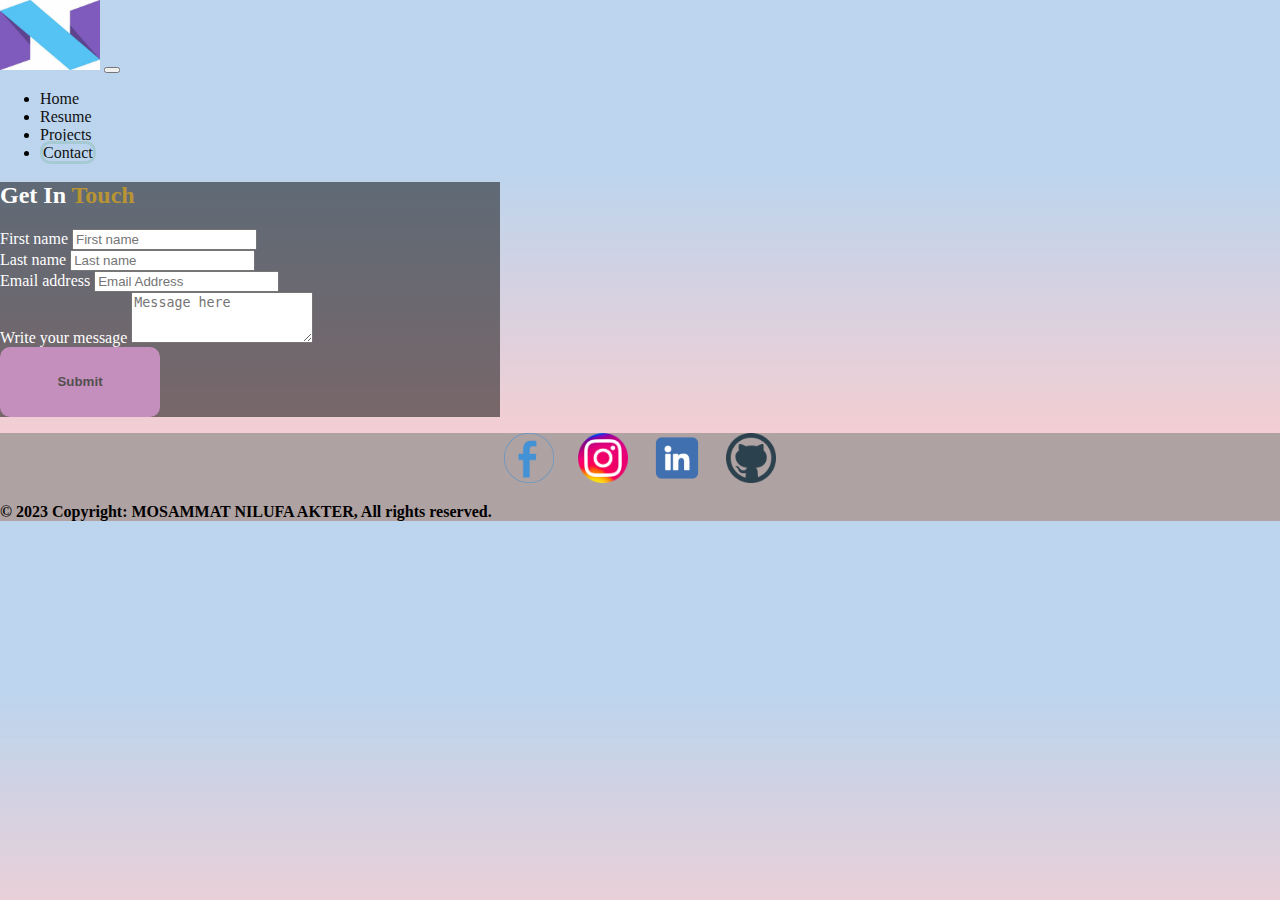
<file: contact.html>
<!doctype html>
<html lang="en">

<head>
    <!-- Required meta tags -->
    <meta charset="utf-8">
    <meta name="viewport" content="width=device-width, initial-scale=1">

    <!-- Bootstrap CSS -->
    <link href="https://cdn.jsdelivr.net/npm/bootstrap@5.0.2/dist/css/bootstrap.min.css" rel="stylesheet"
        integrity="sha384-EVSTQN3/azprG1Anm3QDgpJLIm9Nao0Yz1ztcQTwFspd3yD65VohhpuuCOmLASjC" crossorigin="anonymous">
    <link href="https://fonts.googleapis.com/css2?family=Anton&display=swap" rel="stylesheet">
    <link rel="stylesheet" href="https://cdnjs.cloudflare.com/ajax/libs/font-awesome/5.15.3/css/all.min.css">
   
    <link rel="stylesheet" href="https://cdnjs.cloudflare.com/ajax/libs/font-awesome/4.7.0/css/font-awesome.min.css">
    <link rel="stylesheet" href="https://cdn.jsdelivr.net/npm/bootstrap-icons@1.8.1/font/bootstrap-icons.css">
    <link rel="stylesheet" href="style.css">

    <title>MOSAMMAT NILUFA AKTER</title>
</head>

<body>
    <nav class="navbar navbar-expand-lg navbar-light bg-light ">
        <div class="container">
            <a class="navbar-brand" href="index.html">
                <img src="N.jpg" width="100" height="70" alt="">
            </a>
            <button class="navbar-toggler" type="button" data-bs-toggle="collapse"
                data-bs-target="#navbarSupportedContent" aria-controls="navbarSupportedContent" aria-expanded="false"
                aria-label="Toggle navigation"><span class="navbar-toggler-icon"></span></button>
            <div class="collapse navbar-collapse" id="navbarSupportedContent">
                <ul class="navbar-nav ms-auto mb-2 mb-lg-0 py-1 ">
                    <li class="nav-item"><a class="nav-link "  href="index.html">Home</a></li>
                    <li class="nav-item"><a class="nav-link " href="resume.html">Resume</a></li>
                    <li class="nav-item"><a class="nav-link" aria-current="page" href="project.html">Projects</a></li>
                    <li class="nav-item"><a class="nav-link  active" aria-current="page" href="#">Contact</a></li>
                </ul>
            </div>
        </div>
    </nav>
    
    
    <div class="container p-5"  >
        <section >
            <div class="flex  d-flex justify-content-center">
              <div class="box2 p-5 " style="width:500px" >
              <h2 class="mb-5  p-3 text-center" >Get In<b style="color: rgb(184, 148, 52);"> Touch</b></h2>
  
              <div class="row d-flex justify-content-center">
                <div class="col-lg-12">
                  <form >
                   
                    <div class="row mb-4">
                      <div class="col-lg-6">
                        <div class="form-outline">
                          <label class="form-label" >First name</label>
                          <input type="text" class="form-control" placeholder="First name" aria-label="First name"/>
                        
                        </div>
                      </div>
                      <div class="col-lg-6">
                        <div class="form-outline">
                          <label class="form-label" >Last name</label>
                          <input type="text"  class="form-control" placeholder="Last name" aria-label="Last name" />
                        
                        </div>
                      </div>
                    </div>
  
                    <div class="form-outline mb-4">
                      <label class="form-label">Email address</label>
                      <input type="email"  class="form-control" placeholder="Email Address" aria-label="Email Address"/>
                    
                    </div>
  
                    
                    <div class="form-outline mb-4">
                      <label class="form-label">Write your message</label>
                      <textarea class="form-control"  rows="3"
                         placeholder="Message here" aria-label="Message here"></textarea>
                    </div>
                    <div class="text-center mt-4 ">
                      <button type="submit" class="btn btn-secondary btn-block mb-4 justify-content-center text-center" 
                        style="background-color:  rgb(196, 143, 188);;">
                        Submit
                      </button>
                    </div>
                  </form>
                </div>
              </div>
            </div>
          </div>
        </section>
      </div>


    <div>
        <footer class="page_footer font-small pt-4" style="background-color: rgb(175, 162, 162);">
            <div class="footer-top">
                <ul class="social-icons">
                    <li><a href="https://www.facebook.com/nilufa.nijhum"><img src="facebook-icon.png" alt="Facebook"></a></li>
                    <li><a href="https://www.instagram.com/nilufaaa_akter/?igshid=MW9tdXZ3ZXcyMnpraw%3D%3D&fbclid=IwAR1auk9Ri-RMonINUvdnOHwhjSNcRytI8GvfzU4eEi7MWvWkCHde0hJTvy8"><img src="instagram-icon.png" alt="Instagram"></a></li>
                    <li><a href="https://www.linkedin.com/in/niluf%C3%A0-akter-433797266/"><img src="LD.png" alt="LinkDin"></a></li>
                    <li><a href="https://github.com/nilufaAkter"><img src="git.png" alt="Twitter"></a></li>
                </ul>
            </div>
            <div class="text-center py-3 text-black">
                <b>&copy 2023 Copyright: MOSAMMAT NILUFA AKTER, All rights reserved.</b>

            </div>


            <script src="https://cdn.jsdelivr.net/npm/bootstrap@5.0.2/dist/js/bootstrap.bundle.min.js"
                integrity="sha384-MrcW6ZMFYlzcLA8Nl+NtUVF0sA7MsXsP1UyJoMp4YLEuNSfAP+JcXn/tWtIaxVXM"
                crossorigin="anonymous"></script>


</body>

</html>
</file>
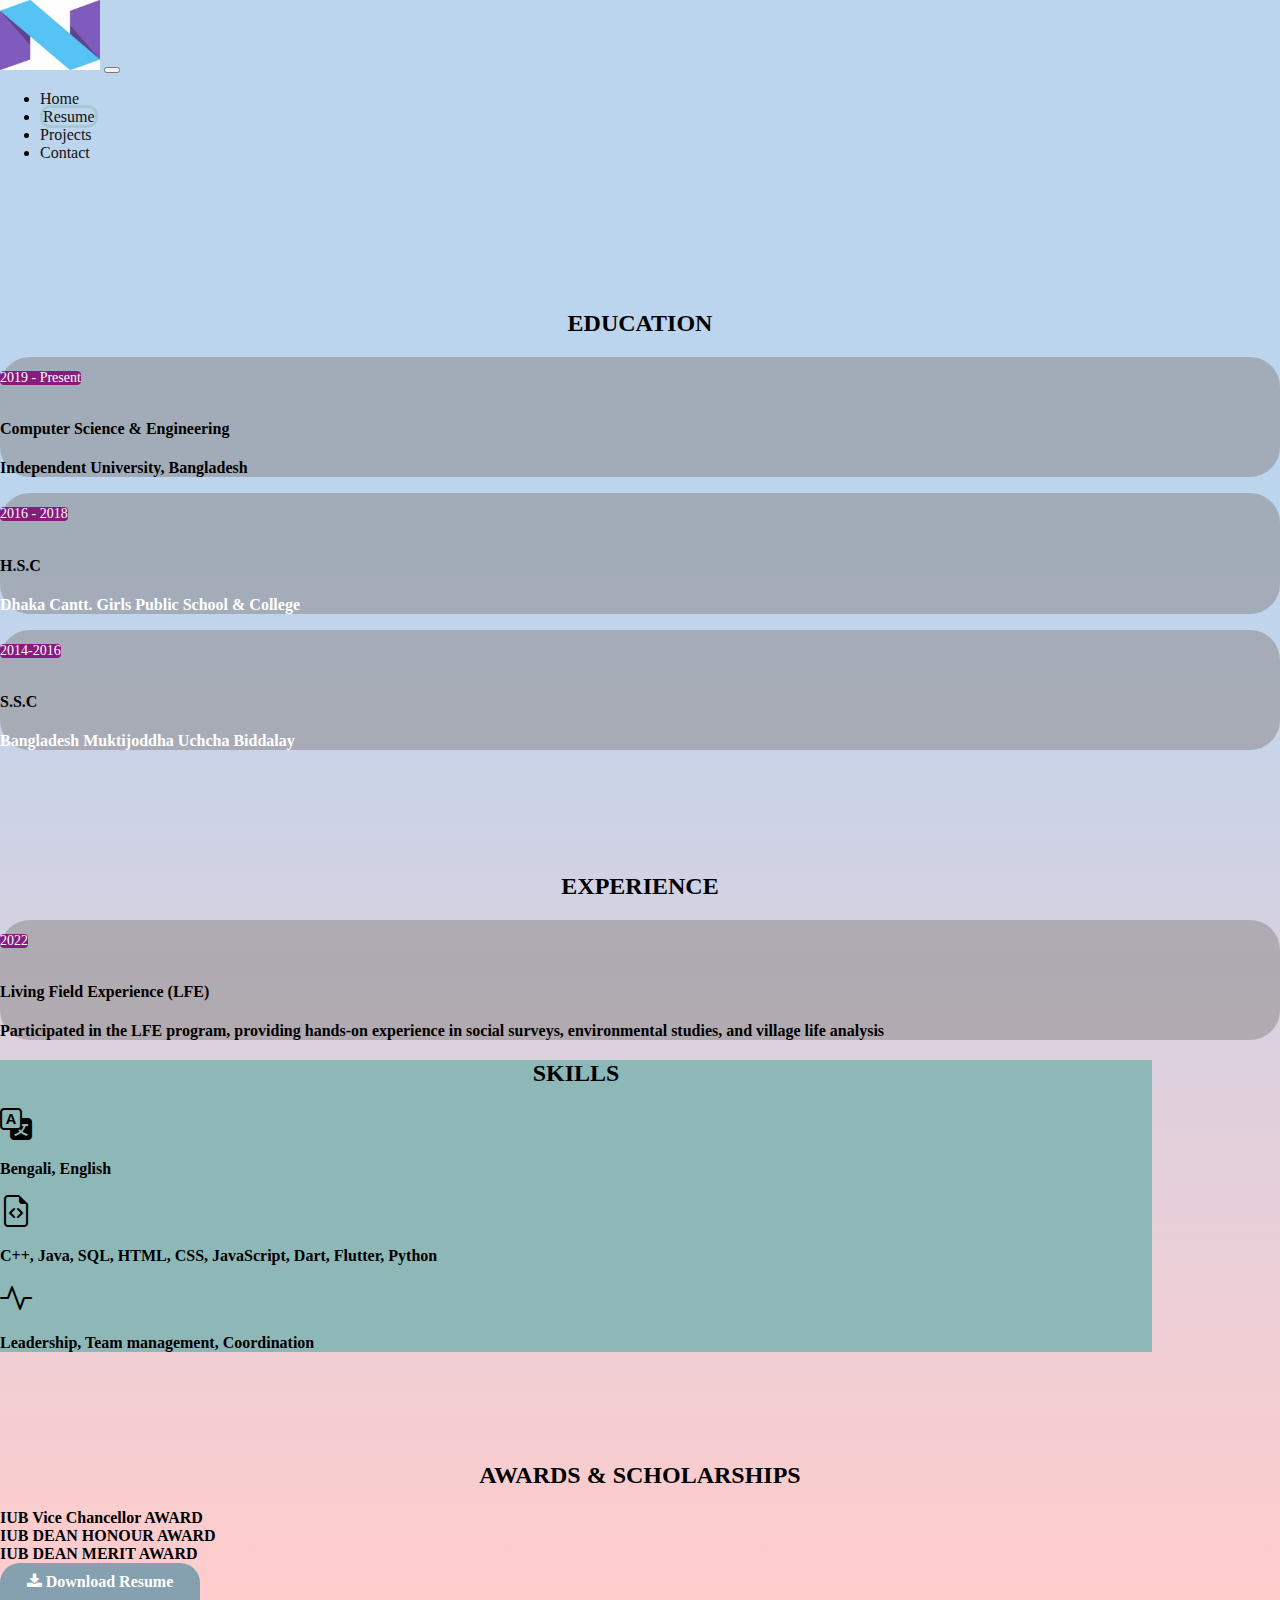
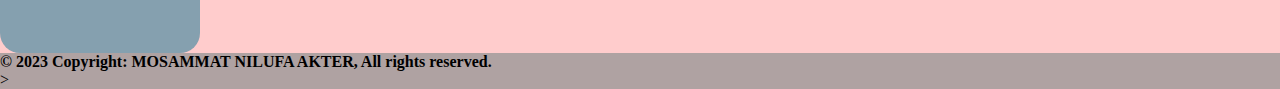
<file: resume.html>
<!doctype html>
<html lang="en">

<head>
    <!-- Required meta tags -->
    <meta charset="utf-8">
    <meta name="viewport" content="width=device-width, initial-scale=1">

    <!-- Bootstrap CSS -->
    <link href="https://cdn.jsdelivr.net/npm/bootstrap@5.0.2/dist/css/bootstrap.min.css" rel="stylesheet"
        integrity="sha384-EVSTQN3/azprG1Anm3QDgpJLIm9Nao0Yz1ztcQTwFspd3yD65VohhpuuCOmLASjC" crossorigin="anonymous">
    <link href="https://fonts.googleapis.com/css2?family=Anton&display=swap" rel="stylesheet">
   
    <link rel="stylesheet" href="https://cdnjs.cloudflare.com/ajax/libs/font-awesome/4.7.0/css/font-awesome.min.css">
    <link rel="stylesheet" href="https://cdn.jsdelivr.net/npm/bootstrap-icons@1.8.1/font/bootstrap-icons.css">
    <link rel="stylesheet" href="style.css">
    


    <title>MOSAMMAT NILUFA AKTER</title>
</head>

<body>


    <nav class="navbar navbar-expand-lg navbar-light bg-light ">
        <div class="container">
            <a class="navbar-brand" href="index.html">
                <img src="N.jpg" width="100" height="70" alt="">
            </a>
            <button class="navbar-toggler" type="button" data-bs-toggle="collapse"
                data-bs-target="#navbarSupportedContent" aria-controls="navbarSupportedContent" aria-expanded="false"
                aria-label="Toggle navigation"><span class="navbar-toggler-icon"></span></button>
            <div class="collapse navbar-collapse" id="navbarSupportedContent">
                <ul class="navbar-nav ms-auto mb-2 mb-lg-0 py-1 ">
                    <li class="nav-item"><a class="nav-link " aria-current="page" href="index.html">Home</a></li>
                    <li class="nav-item"><a class="nav-link active" aria-current="page" href="#">Resume</a></li>
                    <li class="nav-item"><a class="nav-link" href="project.html">Projects</a></li>
                    <li class="nav-item"><a class="nav-link" href="contact.html">Contact</a></li>
                </ul>
            </div>
        </div>
    </nav>
   
    <div class="container ">
        <div class="row ">
            <div class="col-lg-6 text-center">
                <h2 style="text-align: center;padding-top:10%;">EDUCATION</h2>
                <div class="box rounded p-4 mt-3 " style=" background-color: rgba(136, 131, 131, 0.5);">
                    <p class="badge text-2 fw-400 " style="background-color:rgb(134, 27, 125);">2019 - Present</p>
                    <h4 class="text-5 text-black"><b> Computer Science & Engineering</b></h4>
                    <p class="text-white"><b>Independent University, Bangladesh</b></p>
                </div>
                <div class="box rounded p-4 mt-3" style=" background-color: rgba(136, 131, 131, 0.5)">
                    <p class="badge text-2 fw-400" style="background-color:rgb(134, 27, 125);;">2016 - 2018</p>
                    <h4 class="text-5 text-black"><b>H.S.C </b></h4>
                    <p style="color: white;"><b>Dhaka Cantt. Girls Public School & College</b></p>
                </div>
                <div class="box rounded p-4 mt-3" style=" background-color: rgba(136, 131, 131, 0.5)">
                    <p class="badge text-2 fw-400" style="background-color:rgb(134, 27, 125);">2014-2016</p>
                    <h4 class="text-5 text-black"><b>S.S.C </b></h4>
                    <p style="color: white;"><b> Bangladesh Muktijoddha Uchcha Biddalay </b></p>
                </div>
            </div>
            <div class="col-lg-6 text-center d-flex flex-column justify-content-center">
                <h2 style="text-align: center;padding-top:8%;">EXPERIENCE</h2>
                <div class="box rounded p-3 mt-3 " style=" background-color: rgba(136, 131, 131, 0.5)">
                    <p class="badge text-2 fw-400 " style="background-color:rgb(134, 27, 125);">2022</p>
                    <h4 class="text-5 text-black"><b>Living Field Experience (LFE)</b></h4>
                    <p class="text-white"><b>Participated in the LFE program, providing hands‑on experience in social
                        surveys, environmental studies, and village life analysis</b></p>
                </div>
            </div>

        </div>
    </div>



    <div class="container p-3 mt-5 justify-content-center" style=" background-color:rgb(142, 184, 184); max-width:90%;">
        <h2 style="text-align:center">SKILLS</h2>
        <div class="row ">
            <div class="col-4  justify-content-center text-center">
                <i class="bi bi-translate fa-2x "></i>
                <p><b>Bengali, English </b></p>
            </div>
            <div class="col-4  justify-content-center text-center ">
                <i class="bi bi-file-earmark-code fa-2x"></i>
                <p><b> C++, Java, SQL, HTML, CSS, JavaScript, Dart, Flutter, Python</b></p>
            </div>
            <div class="col-4  justify-content-center text-center">
                <i class="bi bi-activity fa-2x"></i>
                <p><b>Leadership, Team management, Coordination</b></p>

            </div>
        </div>

         </div>
         <h2 style="margin-top: 110px; text-align:center "><b>AWARDS & SCHOLARSHIPS</b></h2>
         <div class="container text-center "  >
            <div class="d-grid gap-3  al" >
                <div class="p-6 bg-light border px-5" >
                    <b>IUB Vice Chancellor AWARD</b>
                </div>
                <div class="p-6 bg-light border px-5" >
                    <b>IUB DEAN HONOUR AWARD</b>
                </div>
                <div class="p-6 bg-light border px-5" >
                    <b>IUB DEAN MERIT AWARD</b>
                </div>
               
            </div>
        </div>
        
    </div>
    <div class="container mt-5 mb-5 d-flex justify-content-center">
        <a id="download" class="btn1 btn-secondary btn" role="button" style="background-color: rgb(133, 160, 175);"
            href="resume.pdf" download="Resume">
            <i class="fa fa-download"></i> <!-- Font Awesome download icon -->
            <b>Download Resume</b>
        </a>
    </div>
    
    
    

     <div>
        <footer class="page_footer font-small pt-4" style="background-color: rgb(175, 162, 162);">
            <div class="text-center py-3 text-black">
                 <b>&copy 2023 Copyright: MOSAMMAT NILUFA AKTER, All rights reserved.</b>
    
            </div>
            

    
            <script src="https://cdn.jsdelivr.net/npm/bootstrap@5.0.2/dist/js/bootstrap.bundle.min.js"
                integrity="sha384-MrcW6ZMFYlzcLA8Nl+NtUVF0sA7MsXsP1UyJoMp4YLEuNSfAP+JcXn/tWtIaxVXM"
                crossorigin="anonymous"></script>


</body>>


</html>
</file>
<file: style.css>
body {
    background: linear-gradient(to bottom, #a3c5e7b9 33%, #ffcccc 94%);
    margin : auto;
  }
  li a:hover {
    background-color:rgba(212, 221, 233, 0.863);
    border-radius: 5px;
  }
  .box{
    border-radius: 30px !important;
  }
  .active {
    
    border-style: solid; 
    border-color: rgba(165, 202, 211, 0.979);  
    border-radius: 10px;}

    .home_container {
      margin-top: 5%;
      margin-left: 20%;
      margin-right: 20%;
      background-size: cover;
      border-color: whitesmoke;
      border-radius: 3%;
      height: auto;
      width: 65%;
      display: flex;
      justify-content: space-between;
      align-items: center;
      flex-direction: row;
      padding: 20px;
  }
  
  #self {
      width: 40%;
      text-align: center;
  }
  
  #self img {
      max-width: 100%; /* Adjust the max-width as needed to make the image smaller */
      border-radius: 100%;
  }
  
  @media (max-width: 768px) {
      .home_container {
          width: 100%;
          margin-left: 10%;
          margin-right: 0;
      }
  
      #self {
          width: 80%; /* Adjust the width as needed for smaller screens */
      }
  
      #self img {
          max-width: 80%; /* Adjust the max-width for smaller screens */
      }
  }
  


    
    .home_container:hover {
        filter: drop-shadow(8px 8px 10px rgb(160, 173, 175));
    }
    
    #intro {
        width: 50%;
    }
    
    
    
    #text {
        padding-top: 5%;
        color: black;
        width: 100%;
    }
    .section{
        position: relative;
        width: 100%;
        height: 450px;
        display: flex;
        align-items: center;
        justify-content: center;
        overflow: hidden;
    }
    .px-5:hover {
        background-color: rgb(168, 173, 202) !important; /* Replace with your desired color code */
        border-radius: 10px;
        transform: scale(1.10);
        color: beige;
      }
      
      #project{
        display: flex;
        justify-content: center;
        align-items: center;
        flex-direction: column;
        margin: 50px 0px;
      }
      .project-heading{
        margin-top: 10px;
        display: flex;
        flex-direction: column;
      }
      .project-heading h3{
        font-size: 2.7rem;
        font-weight: 600;
        text-transform: uppercase;
        color: rgb(90, 90, 81);
      }
      .project-heading span{
        color: rgb(87, 81, 81);
      }
      .card{
        
        background-color: rgb(155, 160, 163);
       
        border: none;
        border-radius: 10px;
      }
      
    .btn {
    background-color:rgb(144, 194, 175);
  color: #534f4f; /* Text color for good contrast */
  border: none;
  padding: 10px ;
  border-radius: 10px;
  cursor: pointer;
  transition: background-color 0.3s;
  width: 160px; /* Set a fixed width for the button */
  height: 70px; 
  font-weight: 600;
    
    }

    .btn:hover {
       /* Change to the desired background color on hover */
      
    }

    .btn:active {
        background-color: #888 /* A different soothing color when pressed */
      }
      .custom-btn {
        display: inline-flex; /* Display as a flex container */
        align-items: center; /* Align items vertically (in the center) */
        
        color: #eee1e1; /* Text color for good contrast */
        border: none;
        padding: 10px ; /* Adjust padding to your liking */
        border-radius: 10px;
        cursor: pointer;
        transition: background-color 0.3s;
        width: 160px; /* Set a fixed width for the button */
        height: 70px;
        font-weight: 600;
        
        font-size: 18px; 
        text-decoration: none; /* Remove default underline for links */
        text-align: center;
    }
    
    
    .box2 {
      background-color: rgba(0,0,0,.5);
      color: #fff;
    }
    .single-info {
      margin: 0 auto 30px; /* Updated margin to include auto for horizontal centering */
      text-align: center;
      background: #4a5270;
      position: relative;
      border-radius: 10px;
      height: 250px;
      width: 300px;
  }
  
    .about-border {
      display: block;
      width: 80px;
      height: 3px;
      background: #805917;
      margin: 20px auto;
    }
    
    a{
      text-decoration: none;
      color: #111;
    }
    .badge {
      display: inline-block;
      font-size: .75em;
      font-weight: 700;
      line-height: 1;
      color: #fff;
      text-align: center;
      border-radius: 0.25rem;
    }
    
    .fw-400 {
      font-weight: 400 ;
    }
    .text-2 {
      font-size: 14px ;
      font-size: 0.875rem ;
    }
    .footer-top {
      text-align: center;
  }
  
  .social-icons {
      list-style: none;
      padding: 0;
  }
  
  .social-icons li {
      display: inline-block;
      margin: 0 10px;
  }
  
  .social-icons a {
      display: contents;
  }
  
  .social-icons a img {
      width: 50px;
      /* Set the width to 20px for the social media icons */
  }
  .box:hover {
    background: linear-gradient(
          45deg,
          rgba(126, 165, 201, 0.5),
          rgba(228, 147, 147, 0.5) 100%
        );
    border-radius: 10px;
    transform: scale(1.05);
  }
  .btn1 {
    background-color: #abcdef; /* Use your soothing background color */
    color: #fff; /* Text color */
    padding: 10px 20px; /* Adjust padding as needed */
    border: 10px;
    border-radius: 20px; /* Rounded corners */
    text-align: center;
    text-decoration: none;
    display: inline-block;
    font-size: 16px;
    cursor: pointer;
  }
  
  .btn1:hover {
    background-color: #789012; /* Change color on hover */
  }
  
  
  
  .hero {
    display: flex;
    align-items: center;
    justify-content: center;
    height: 20vh;
    background-color: #e9d9d9;
    border-radius: 30px;
}

.music {
    display: flex;
    align-items: center;
    text-align: center;
}

#playPauseBtn {
    cursor: pointer;
    max-width: 90px;
    height: auto; /* Make the height adjust automatically to maintain aspect ratio */
    margin-right: 10px; /* Add margin to separate play/pause button and song info */
}

#songInfo {
    font-size: 20px;
    font-weight: 600;
}

#songName,
#artistName {
    margin: 0; /* Remove default margin */
}

/* Media query for medium screens */
@media (max-width: 768px) {
    #playPauseBtn {
        max-height: 60px; /* Adjust the max-height for medium screens */
    }
}

/* Media query for small screens */
@media (max-width: 576px) {
    #playPauseBtn {
        max-height: 40px; /* Adjust the max-height for small screens */
    }
}
</file>
